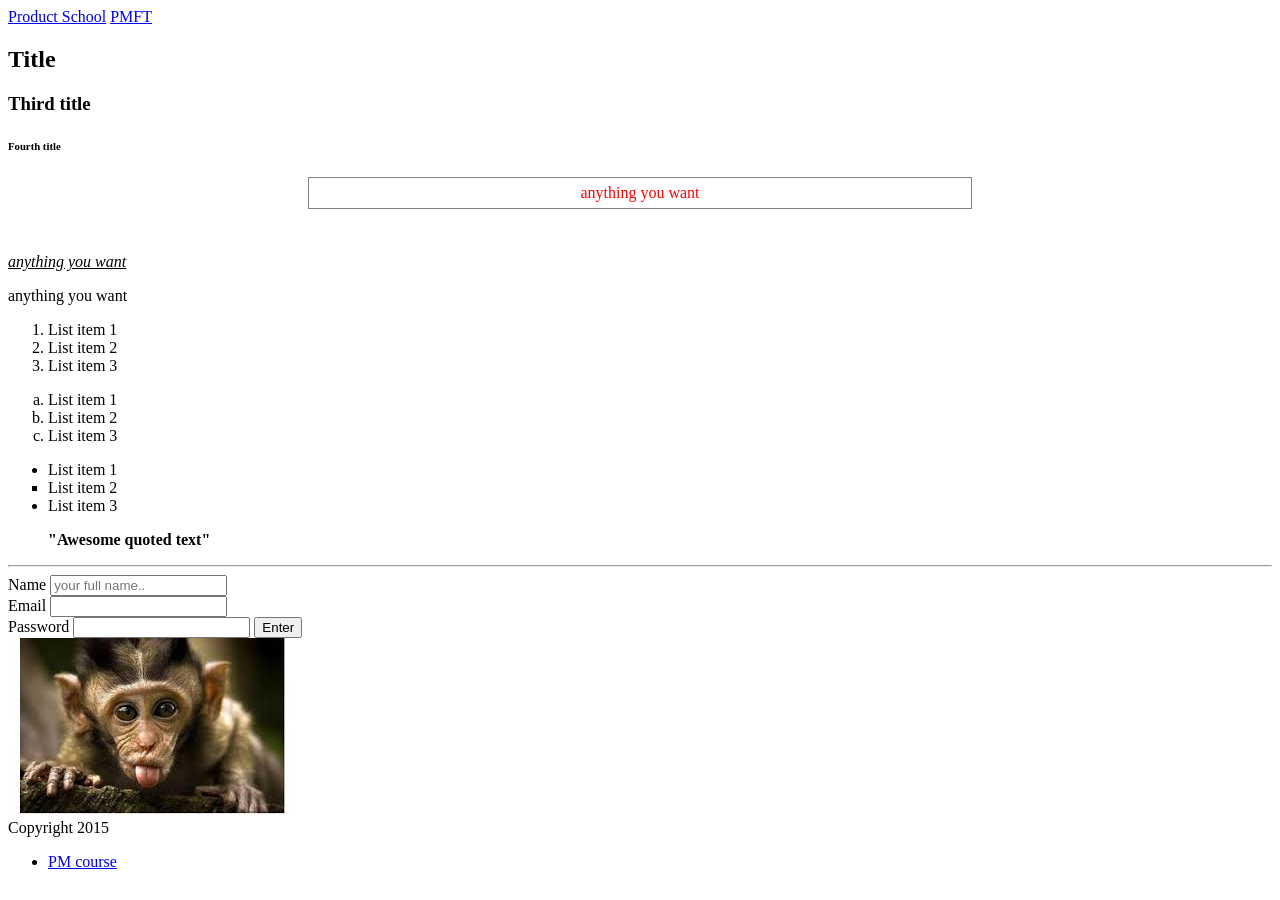
<file: exercise/HTML exercise.html>
<!DOCTYPE Html> 

<html> 
 <head> 
	<title>Product School</title> 
</head>  
<body>   
<nav>
	<a href="http://www.productschool.com/" target="_blank">Product School</a>
	<a href="http://www.productschool.com/">PMFT</a>
	<h1>Title</h1> 
	<h3>Third title</h3>
	<h6>Fourth title</h6>
	<p style="margin: 10px 300px 10px 300px; color: red; line-height: 30px; border: 1px solid grey; text-align: center">anything you want</p>
	<br> 
	<p><u><i>anything you want</i></u></p>
	<p>anything you want</p>
	<div></div>
	<ol>
		 <li>List item 1</li>
		 <li>List item 2</li>
		 <li>List item 3</li>
	</ol>
	<ol>
		 <li type="a">List item 1</li>
		 <li type="a">List item 2</li>
		 <li type="a">List item 3</li>
	</ol>
	<ul>
		 <li>List item 1</li>
		 <li type="square">List item 2</li>
		 <li>List item 3</li>
		 <!-- here's a comment -->
	</ul>
<blockquote><b>"Awesome quoted text"</b></blockquote>
	<hr>
	<form>
		<div>
    <label>Name</label>
    <input type="text" placeholder="your full name..">
        </div>
        <div>
    <label>Email</label>
    <input type="email" required="true">
        </div>
        <div>
    <label>Password</label>
    <input type="password" length="10">
    <input type='submit' value="Enter"> 
         </div>
	</form>
	<img src="[data-uri]">
<footer>
	Copyright 2015
	<div></div>
	<ul>
<li><a href="http://www.productschool.com/engs/"target="_blank">PM course</a></li>
	</ul>
</footer> 
 </body> 
</html>
</file>
